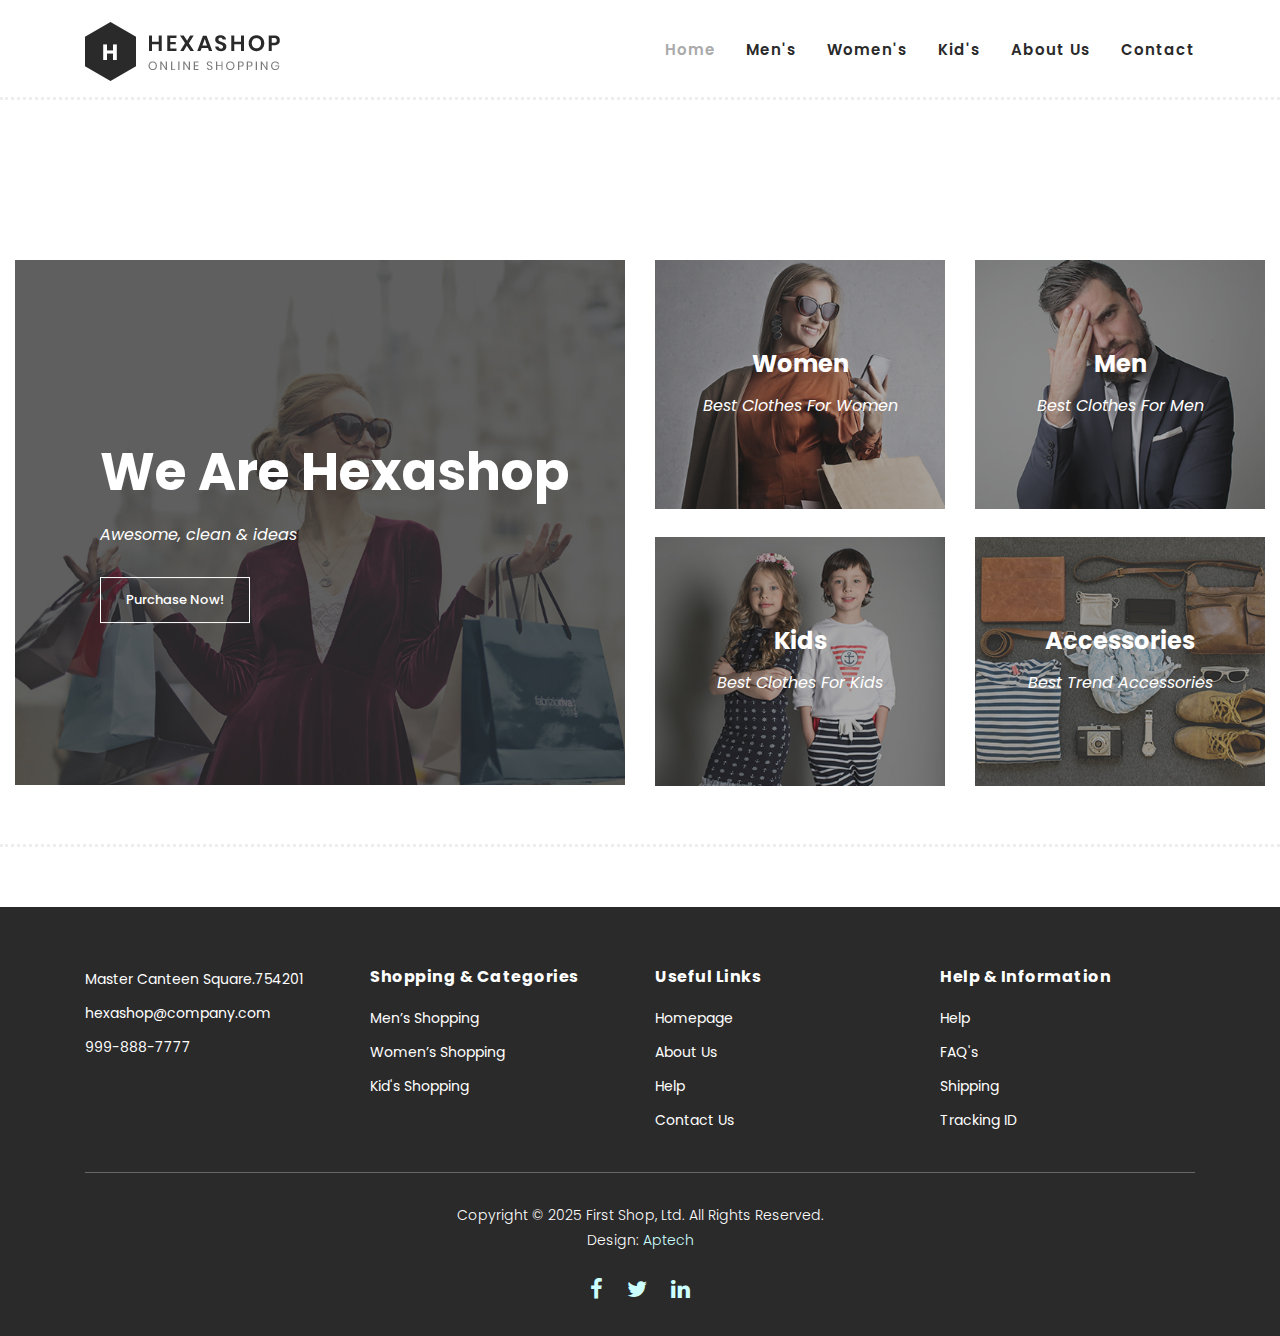
<file: index.html>
<!DOCTYPE html>
<html lang="en">
<head>
    <meta charset="UTF-8">
    <meta name="viewport" content="width=device-width, initial-scale=1.0">
    <title>New Project</title>
    <link rel="stylesheet" type="text/css" href="assets-1/css/bootstrap.min.css">

    <link rel="stylesheet" type="text/css" href="assets-1/css/font-awesome.css">

    <link rel="stylesheet" href="assets-1/css/style.css">

    <link rel="stylesheet" href="assets-1/css/owl-carousel.css">

    <link rel="stylesheet" href="assets-1/css/lightbox.css">
</head>
<body>
    <header class="header-area header-sticky">
        <div class="container">
            <div class="row">
                <div class="col-12">
                    <nav class="main-nav">
                        <a href="index.html" class="logo">
                            <img src="assets-1/images/logo.png">
                        </a>
                        <ul class="nav">
                            <li class="scroll-to-section"><a href="#" class="active">Home</a></li>
                            <li class="scroll-to-section"><a href="#">Men's</a></li>
                            <li class="scroll-to-section"><a href="#">Women's</a></li>
                            <li class="scroll-to-section"><a href="#">Kid's</a></li>
                                    <li><a href="#">About Us</a></li>
                            </li>
                            
                            <li class="scroll-to-section"><a href="#explore">Contact</a></li>
                        </ul>        
                        <a class='menu-trigger'>
                            <span>Menu</span>
                        </a>
                    </nav>
                </div>
            </div>
        </div>
        <div class="main-banner" id="top">
        <div class="container-fluid">
            <div class="row">
                <div class="col-lg-6">
                    <div class="left-content">
                        <div class="thumb">
                            <div class="inner-content">
                                <h4>We Are Hexashop</h4>
                                <span>Awesome, clean &amp; ideas</span>
                                <div class="main-border-button">
                                    <a href="#">Purchase Now!</a>
                                </div>
                            </div>
                            <img src="assets-1/images/left-banner-image.jpg" alt="">
                        </div>
                    </div>
                </div>
                <div class="col-lg-6">
                    <div class="right-content">
                        <div class="row">
                            <div class="col-lg-6">
                                <div class="right-first-image">
                                    <div class="thumb">
                                        <div class="inner-content">
                                            <h4>Women</h4>
                                            <span>Best Clothes For Women</span>
                                        </div>
                                        <div class="hover-content">
                                            <div class="inner">
                                                <h4>Women</h4>
                                                <p>Best Clothes.</p>
                                                <div class="main-border-button">
                                                    <a href="#">Discover More</a>
                                                </div>
                                            </div>
                                        </div>
                                        <img src="assets-1/images/baner-right-image-01.jpg">
                                    </div>
                                </div>
                            </div>
                            <div class="col-lg-6">
                                <div class="right-first-image">
                                    <div class="thumb">
                                        <div class="inner-content">
                                            <h4>Men</h4>
                                            <span>Best Clothes For Men</span>
                                        </div>
                                        <div class="hover-content">
                                            <div class="inner">
                                                <h4>Men</h4>
                                                <p>Best Clothes.</p>
                                                <div class="main-border-button">
                                                    <a href="#">Discover More</a>
                                                </div>
                                            </div>
                                        </div>
                                        <img src="assets-1/images/baner-right-image-02.jpg">
                                    </div>
                                </div>
                            </div>
                            <div class="col-lg-6">
                                <div class="right-first-image">
                                    <div class="thumb">
                                        <div class="inner-content">
                                            <h4>Kids</h4>
                                            <span>Best Clothes For Kids</span>
                                        </div>
                                        <div class="hover-content">
                                            <div class="inner">
                                                <h4>Kids</h4>
                                                <p>Best Clothes.</p>
                                                <div class="main-border-button">
                                                    <a href="#">Discover More</a>
                                                </div>
                                            </div>
                                        </div>
                                        <img src="assets-1/images/baner-right-image-03.jpg">
                                    </div>
                                </div>
                            </div>
                            <div class="col-lg-6">
                                <div class="right-first-image">
                                    <div class="thumb">
                                        <div class="inner-content">
                                            <h4>Accessories</h4>
                                            <span>Best Trend Accessories</span>
                                        </div>
                                        <div class="hover-content">
                                            <div class="inner">
                                                <h4>Accessories</h4>
                                                <p>Best Clothes.</p>
                                                <div class="main-border-button">
                                                    <a href="#">Discover More</a>
                                                </div>
                                            </div>
                                        </div>
                                        <img src="assets-1/images/baner-right-image-04.jpg">
                                    </div>
                                </div>
                            </div>
                        </div>
                    </div>
                </div>
            </div>
        </div>
    </div>
    <footer>
        <div class="container">
            <div class="row">
                <div class="col-lg-3">
                    <div class="first-item">
                        <ul>
                            <li><a href="#">Master Canteen Square.754201</a></li>
                            <li><a href="#">hexashop@company.com</a></li>
                            <li><a href="#">999-888-7777</a></li>
                        </ul>
                    </div>
                </div>
                <div class="col-lg-3">
                    <h4>Shopping &amp; Categories</h4>
                    <ul>
                        <li><a href="#">Men’s Shopping</a></li>
                        <li><a href="#">Women’s Shopping</a></li>
                        <li><a href="#">Kid's Shopping</a></li>
                    </ul>
                </div>
                <div class="col-lg-3">
                    <h4>Useful Links</h4>
                    <ul>
                        <li><a href="#">Homepage</a></li>
                        <li><a href="#">About Us</a></li>
                        <li><a href="#">Help</a></li>
                        <li><a href="#">Contact Us</a></li>
                    </ul>
                </div>
                <div class="col-lg-3">
                    <h4>Help &amp; Information</h4>
                    <ul>
                        <li><a href="#">Help</a></li>
                        <li><a href="#">FAQ's</a></li>
                        <li><a href="#">Shipping</a></li>
                        <li><a href="#">Tracking ID</a></li>
                    </ul>
                </div>
                <div class="col-lg-12">
                    <div class="under-footer">
                        <p>Copyright © 2025 First Shop, Ltd. All Rights Reserved. 
                        
                        <br>Design: <a href="https://templatemo.com" target="_parent" title="">Aptech</a></p>
                        <ul>
                            <li><a href="#"><i class="fa fa-facebook"></i></a></li>
                            <li><a href="#"><i class="fa fa-twitter"></i></a></li>
                            <li><a href="#"><i class="fa fa-linkedin"></i></a></li>
                        </ul>
                    </div>
                </div>
            </div>
        </div>
    </footer>
    
</body>
</html>
</file>
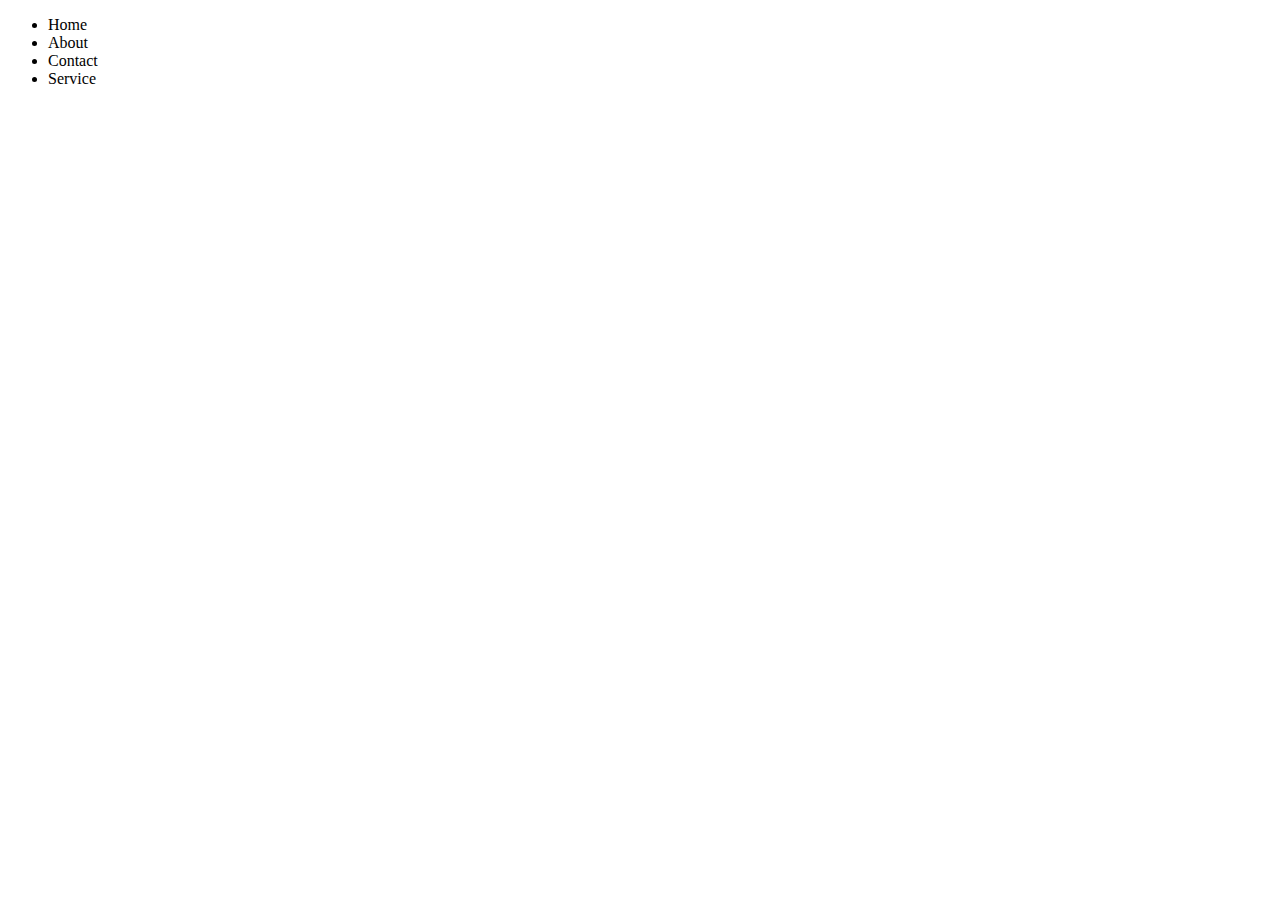
<file: Contact.html>
<!DOCTYPE html>
<html lang="en">
<head>
    <meta charset="UTF-8">
    <meta name="viewport" content="width=device-width, initial-scale=1.0">
    <title>Contact page</title>
</head>
<body>
    <nav>
        <ul>
            <li>Home</li>
            <li>About</li>
            <li>Contact</li>
            <li>Service</li>
        </ul>
    </nav>
    
</body>
</html>
</file>
<file: assets-1/css/style.css>
@import url("https://fonts.googleapis.com/css?family=Poppins:100,200,300,400,500,600,700,800,900");
html, body, div, span, applet, object, iframe, h1, h2, h3, h4, h5, h6, p, blockquote, div
pre, a, abbr, acronym, address, big, cite, code, del, dfn, em, font, img, ins, kbd, q,
s, samp, small, strike, strong, sub, sup, tt, var, b, u, i, center, dl, dt, dd, ol, ul, li,
figure, header, nav, section, article, aside, footer, figcaption {
  margin: 0;
  padding: 0;
  border: 0;
  outline: 0;
}

.clearfix:after {
  content: ".";
  display: block;
  clear: both;
  visibility: hidden;
  line-height: 0;
  height: 0;
}

.clearfix {
  display: inline-block;
}

html[xmlns] .clearfix {
  display: block;
}

* html .clearfix {
  height: 1%;
}

ul, li {
  padding: 0;
  margin: 0;
  list-style: none;
}

header, nav, section, article, aside, footer, hgroup {
  display: block;
}

* {
  box-sizing: border-box;
}

html, body {
  font-family: 'Poppins', sans-serif;
  font-weight: 400;
  background-color: #fff;
  font-size: 16px;
  -ms-text-size-adjust: 100%;
  -webkit-font-smoothing: antialiased;
  -moz-osx-font-smoothing: grayscale;
}

a {
  text-decoration: none !important;
}

h1, h2, h3, h4, h5, h6 {
  margin-top: 0px;
  margin-bottom: 0px;
}

ul {
  margin-bottom: 0px;
}

p {
  font-size: 14px;
  line-height: 25px;
  color: #2a2a2a;
}

/* 
---------------------------------------------
global styles
--------------------------------------------- 
*/
html,
body {
  background: #fff;
  font-family: 'Poppins', sans-serif;
}

::selection {
  background: #2a2a2a;
  color: #fff;
}

::-moz-selection {
  background: #2a2a2a;
  color: #fff;
}

@media (max-width: 991px) {
  html, body {
    overflow-x: hidden;
  }
  .mobile-top-fix {
    margin-top: 30px;
    margin-bottom: 0px;
  }
  .mobile-bottom-fix {
    margin-bottom: 30px;
  }
  .mobile-bottom-fix-big {
    margin-bottom: 60px;
  }
}

.main-border-button a {
  font-size: 13px;
  color: #fff;
  border: 1px solid #fff;
  padding: 12px 25px;
  display: inline-block;
  font-weight: 500;
  transition: all .3s;
}

.main-border-button a:hover {
  background-color: #fff;
  color: #2a2a2a;
}

.main-white-button a {
  font-size: 13px;
  color: #2a2a2a;
  background-color: #fff;
  padding: 12px 25px;
  display: inline-block;
  border-radius: 3px;
  font-weight: 600;
  transition: all .3s;
}

.main-white-button a:hover {
  opacity: 0.9;
}

.main-text-button a {
  font-size: 13px;
  color: #fff;
  font-weight: 600;
  transition: all .3s;
}

.main-text-button a:hover {
  opacity: 0.9;
}

.section-heading h2 {
  font-size: 34px;
  font-weight: 700;
  color: #2a2a2a;
}

.section-heading span {
  font-size: 14px;
  color: #a1a1a1;
  font-style: italic;
  font-weight: 400;
}



/* 
---------------------------------------------
header
--------------------------------------------- 
*/

.background-header {
  border-bottom: none !important;
  background-color: #fff;
  height: 80px!important;
  position: fixed!important;
  top: 0px;
  left: 0px;
  right: 0px;
  box-shadow: 0px 0px 10px rgba(0,0,0,0.15)!important;
}

.background-header .logo,
.background-header .main-nav .nav li a {
  color: #1e1e1e!important;
}

.background-header .main-nav .nav li:hover a {
  color: #2a2a2a!important;
}

.background-header .nav li a.active {
  color: #2a2a2a!important;
}

.header-area {
  border-bottom: 3px dotted #eee;
  box-shadow: none;
  background-color: #fff;
  position: absolute;
  top: 0px;
  left: 0px;
  right: 0px;
  z-index: 100;
  height: 100px;
  -webkit-transition: all .5s ease 0s;
  -moz-transition: all .5s ease 0s;
  -o-transition: all .5s ease 0s;
  transition: all .5s ease 0s;
}

.header-area .main-nav {
  min-height: 80px;
  background: transparent;
}

.header-area .main-nav .logo {
  line-height: 100px;
  color: #fff;
  font-size: 28px;
  font-weight: 700;
  text-transform: uppercase;
  letter-spacing: 2px;
  float: left;
  -webkit-transition: all 0.3s ease 0s;
  -moz-transition: all 0.3s ease 0s;
  -o-transition: all 0.3s ease 0s;
  transition: all 0.3s ease 0s;
}

.background-header .main-nav .logo {
  line-height: 75px;
}

.background-header .nav {
  margin-top: 20px !important;
}

.header-area .main-nav .nav {
  float: right;
  margin-top: 30px;
  margin-right: 0px;
  background-color: transparent;
  -webkit-transition: all 0.3s ease 0s;
  -moz-transition: all 0.3s ease 0s;
  -o-transition: all 0.3s ease 0s;
  transition: all 0.3s ease 0s;
  position: relative;
  z-index: 999;
}

.header-area .main-nav .nav li {
  padding-left: 15px;
  padding-right: 15px;
}

.header-area .main-nav .nav li:last-child {
  padding-right: 0px;
}

.header-area .main-nav .nav li a {
  display: block;
  font-weight: 600;
  font-size: 15px;
  color: #2a2a2a;
  text-transform: capitalize;
  -webkit-transition: all 0.3s ease 0s;
  -moz-transition: all 0.3s ease 0s;
  -o-transition: all 0.3s ease 0s;
  transition: all 0.3s ease 0s;
  height: 40px;
  line-height: 40px;
  border: transparent;
  letter-spacing: 1px;
}

.header-area .main-nav .nav li a {
  color: #2a2a2a;
}

.header-area .main-nav .nav li:hover a,
.header-area .main-nav .nav li a.active {
  color: #aaa!important;
}

.background-header .main-nav .nav li:hover a,
.background-header .main-nav .nav li a.active {
  color: #aaa!important;
  opacity: 1;
}

.header-area .main-nav .nav li.submenu {
  position: relative;
  padding-right: 30px;
}

.header-area .main-nav .nav li.submenu:after {
  font-family: FontAwesome;
  content: "\f107";
  font-size: 12px;
  color: #2a2a2a;
  position: absolute;
  right: 18px;
  top: 12px;
}

.background-header .main-nav .nav li.submenu:after {
  color: #2a2a2a;
}

.header-area .main-nav .nav li.submenu ul {
  position: absolute;
  width: 200px;
  box-shadow: 0 2px 28px 0 rgba(0, 0, 0, 0.06);
  overflow: hidden;
  top: 50px;
  opacity: 0;
  transform: translateY(+2em);
  visibility: hidden;
  z-index: -1;
  transition: all 0.3s ease-in-out 0s, visibility 0s linear 0.3s, z-index 0s linear 0.01s;
}

.header-area .main-nav .nav li.submenu ul li {
  margin-left: 0px;
  padding-left: 0px;
  padding-right: 0px;
}

.header-area .main-nav .nav li.submenu ul li a {
  opacity: 1;
  display: block;
  background: #f7f7f7;
  color: #2a2a2a!important;
  padding-left: 20px;
  height: 40px;
  line-height: 40px;
  -webkit-transition: all 0.3s ease 0s;
  -moz-transition: all 0.3s ease 0s;
  -o-transition: all 0.3s ease 0s;
  transition: all 0.3s ease 0s;
  position: relative;
  font-size: 13px;
  font-weight: 400;
  border-bottom: 1px solid #eee;
}

.header-area .main-nav .nav li.submenu ul li a:hover {
  background: #fff;
  color: #aaa!important;
  padding-left: 25px;
}

.header-area .main-nav .nav li.submenu ul li a:hover:before {
  width: 3px;
}

.header-area .main-nav .nav li.submenu:hover ul {
  visibility: visible;
  opacity: 1;
  z-index: 1;
  transform: translateY(0%);
  transition-delay: 0s, 0s, 0.3s;
}

.header-area .main-nav .menu-trigger {
  cursor: pointer;
  display: block;
  position: absolute;
  top: 33px;
  width: 32px;
  height: 40px;
  text-indent: -9999em;
  z-index: 99;
  right: 40px;
  display: none;
}

.background-header .main-nav .menu-trigger {
  top: 23px;
}

.header-area .main-nav .menu-trigger span,
.header-area .main-nav .menu-trigger span:before,
.header-area .main-nav .menu-trigger span:after {
  -moz-transition: all 0.4s;
  -o-transition: all 0.4s;
  -webkit-transition: all 0.4s;
  transition: all 0.4s;
  background-color: #1e1e1e;
  display: block;
  position: absolute;
  width: 30px;
  height: 2px;
  left: 0;
}

.background-header .main-nav .menu-trigger span,
.background-header .main-nav .menu-trigger span:before,
.background-header .main-nav .menu-trigger span:after {
  background-color: #1e1e1e;
}

.header-area .main-nav .menu-trigger span:before,
.header-area .main-nav .menu-trigger span:after {
  -moz-transition: all 0.4s;
  -o-transition: all 0.4s;
  -webkit-transition: all 0.4s;
  transition: all 0.4s;
  background-color: #1e1e1e;
  display: block;
  position: absolute;
  width: 30px;
  height: 2px;
  left: 0;
  width: 75%;
}

.background-header .main-nav .menu-trigger span:before,
.background-header .main-nav .menu-trigger span:after {
  background-color: #1e1e1e;
}

.header-area .main-nav .menu-trigger span:before,
.header-area .main-nav .menu-trigger span:after {
  content: "";
}

.header-area .main-nav .menu-trigger span {
  top: 16px;
}

.header-area .main-nav .menu-trigger span:before {
  -moz-transform-origin: 33% 100%;
  -ms-transform-origin: 33% 100%;
  -webkit-transform-origin: 33% 100%;
  transform-origin: 33% 100%;
  top: -10px;
  z-index: 10;
}

.header-area .main-nav .menu-trigger span:after {
  -moz-transform-origin: 33% 0;
  -ms-transform-origin: 33% 0;
  -webkit-transform-origin: 33% 0;
  transform-origin: 33% 0;
  top: 10px;
}

.header-area .main-nav .menu-trigger.active span,
.header-area .main-nav .menu-trigger.active span:before,
.header-area .main-nav .menu-trigger.active span:after {
  background-color: transparent;
  width: 100%;
}

.header-area .main-nav .menu-trigger.active span:before {
  -moz-transform: translateY(6px) translateX(1px) rotate(45deg);
  -ms-transform: translateY(6px) translateX(1px) rotate(45deg);
  -webkit-transform: translateY(6px) translateX(1px) rotate(45deg);
  transform: translateY(6px) translateX(1px) rotate(45deg);
  background-color: #1e1e1e;
}

.background-header .main-nav .menu-trigger.active span:before {
  background-color: #1e1e1e;
}

.header-area .main-nav .menu-trigger.active span:after {
  -moz-transform: translateY(-6px) translateX(1px) rotate(-45deg);
  -ms-transform: translateY(-6px) translateX(1px) rotate(-45deg);
  -webkit-transform: translateY(-6px) translateX(1px) rotate(-45deg);
  transform: translateY(-6px) translateX(1px) rotate(-45deg);
  background-color: #1e1e1e;
}

.background-header .main-nav .menu-trigger.active span:after {
  background-color: #1e1e1e;
}

.header-area.header-sticky {
  min-height: 80px;
}

.header-area .nav {
  margin-top: 30px;
}

.header-area.header-sticky .nav li a.active {
  color: #aaa;
}

@media (max-width: 1200px) {
  .header-area .main-nav .nav li {
    padding-left: 12px;
    padding-right: 12px;
  }
  .header-area .main-nav:before {
    display: none;
  }
}

@media (max-width: 767px) {
  .header-area .main-nav .logo {
    color: #1e1e1e;
  }
  .header-area.header-sticky .nav li a:hover,
  .header-area.header-sticky .nav li a.active {
    color: #aaa!important;
    opacity: 1;
  }
  .header-area.header-sticky .nav li.search-icon a {
    width: 100%;
  }
  .header-area {
    background-color: #f7f7f7;
    padding: 0px 15px;
    height: 100px;
    box-shadow: none;
    text-align: center;
  }
  .header-area .container {
    padding: 0px;
  }
  .header-area .logo {
    margin-left: 30px;
  }
  .header-area .menu-trigger {
    display: block !important;
  }
  .header-area .main-nav {
    overflow: hidden;
  }
  .header-area .main-nav .nav {
    float: none;
    width: 100%;
    display: none;
    -webkit-transition: all 0s ease 0s;
    -moz-transition: all 0s ease 0s;
    -o-transition: all 0s ease 0s;
    transition: all 0s ease 0s;
    margin-left: 0px;
  }
  .header-area .main-nav .nav li:first-child {
    border-top: 1px solid #eee;
  }
  .header-area.header-sticky .nav {
    margin-top: 100px !important;
  }
  .header-area .main-nav .nav li {
    width: 100%;
    background: #fff;
    border-bottom: 1px solid #eee;
    padding-left: 0px !important;
    padding-right: 0px !important;
  }
  .header-area .main-nav .nav li a {
    height: 50px !important;
    line-height: 50px !important;
    padding: 0px !important;
    border: none !important;
    background: #f7f7f7 !important;
    color: #191a20 !important;
  }
  .header-area .main-nav .nav li a:hover {
    background: #eee !important;
    color: #aaa!important;
  }
  .header-area .main-nav .nav li.submenu ul {
    position: relative;
    visibility: inherit;
    opacity: 1;
    z-index: 1;
    transform: translateY(0%);
    transition-delay: 0s, 0s, 0.3s;
    top: 0px;
    width: 100%;
    box-shadow: none;
    height: 0px;
  }
  .header-area .main-nav .nav li.submenu ul li a {
    font-size: 12px;
    font-weight: 400;
  }
  .header-area .main-nav .nav li.submenu ul li a:hover:before {
    width: 0px;
  }
  .header-area .main-nav .nav li.submenu ul.active {
    height: auto !important;
  }
  .header-area .main-nav .nav li.submenu:after {
    color: #3B566E;
    right: 25px;
    font-size: 14px;
    top: 15px;
  }
  .header-area .main-nav .nav li.submenu:hover ul, .header-area .main-nav .nav li.submenu:focus ul {
    height: 0px;
  }
}

@media (min-width: 767px) {
  .header-area .main-nav .nav {
    display: flex !important;
  }
}


/* 
---------------------------------------------
banner
--------------------------------------------- 
*/

.main-banner {
  border-bottom: 3px dotted #eee;
  padding-top: 160px;
  padding-bottom: 30px;
}

.main-banner .left-content .thumb img {
  width: 100%;
  overflow: hidden;
}

.main-banner .left-content .inner-content {
  position: absolute;
  left: 100px;
  top: 50%;
  transform: translateY(-50%);
}

.main-banner .left-content .inner-content h4 {
  color: #fff;
  margin-top: -10px;
  font-size: 52px;
  font-weight: 700;
  margin-bottom: 20px;
}

.main-banner .left-content .inner-content span {
  font-size: 16px;
  color: #fff;
  font-weight: 400;
  font-style: italic;
  display: block;
  margin-bottom: 30px;
}

.main-banner .right-content .right-first-image {
  margin-bottom: 28.5px;
}

.main-banner .right-content .right-first-image .thumb {
  position: relative;
  text-align: center;
}

.main-banner .right-content .right-first-image .thumb img {
  width: 100%;
  overflow: hidden;
}

.main-banner .right-content .right-first-image .thumb .inner-content {
  position: absolute;
  top: 50%;
  transform: translateY(-50%);
  width: 100%;
  text-align: center;
}

.main-banner .right-content .right-first-image .thumb .inner-content h4 {
  color: #fff;
  font-size: 24px;
  font-weight: 700;
  margin-bottom: 15px;
}

.main-banner .right-content .right-first-image .thumb .inner-content span {
  font-size: 16px;
  color: #fff;
  font-style: italic;
}

.main-banner .right-content .right-first-image .thumb .hover-content {
  position: absolute;
  top: 15px;
  right: 15px;
  left: 15px;
  bottom: 15px;
  text-align: center;
  background-color: rgba(42,42,42,.97);
  opacity: 0;
  visibility: hidden;
  transition: all 0.5s;
}

.main-banner .right-content .right-first-image .thumb:hover .hover-content {
  opacity: 1;
  visibility: visible;
}

.main-banner .right-content .right-first-image .thumb .hover-content .inner {
  position: absolute;
  top: 50%;
  left: 50%;
  transform: translate(-50%, -50%);
  width: 100%;
}

.main-banner .right-content .right-first-image .thumb .hover-content h4 {
  color: #fff;
  font-size: 24px;
  font-weight: 700;
  margin-bottom: 15px;
}

.main-banner .right-content .right-first-image .thumb .hover-content p {
  color: #fff;
  padding: 0px 20px;
  margin-bottom: 20px;
}



/*
---------------------------------------------
Men
---------------------------------------------
*/

#men {
  padding-top: 90px;
  padding-bottom: 90px;
  border-bottom: 3px dotted #eee;
}

#men .section-heading {
  margin-bottom: 60px;
}

#men .item .down-content {
  padding-top: 30px;
  position: relative;
  z-index: 3;
  background-color: #fff;
}

#men .item .down-content h4 {
  font-size: 22px;
  color: #2a2a2a;
  font-weight: 700;
  margin-bottom: 8px;
}

#men .item .down-content span {
  font-size: 18px;
  color: #a1a1a1;
  font-weight: 500;
  display: block;
}

#men .item .down-content ul.stars {
  position: absolute;
  right: 0;
  top: 30px;
}

#men .item .down-content ul.stars li {
  display: inline;
  font-size: 13px;
}

#men .item .thumb .hover-content {
  position: absolute;
  z-index: 2;
  text-align: center;
  bottom: -60px;
  width: 100%;
  opacity: 0;
  visibility: hidden;
  transition: all .5s;
}

#men .item .thumb:hover .hover-content {
  bottom: 30px;
  opacity: 1;
  visibility: visible;
}

#men .item .thumb {
  position: relative;
}

#men .item .thumb .hover-content ul li {
  display: inline;
  margin: 0px 10px;
}

#men .item .thumb .hover-content ul li a {
  width: 50px;
  height: 50px;
  text-align: center;
  line-height: 50px;
  display: inline-block;
  color: #2a2a2a;
  background-color: #fff;
}


#men .owl-nav {
  text-align: center;
  position: absolute;
  width: 100%;
  top: 40%;
  transform: translateY(-25px);
}

#men .owl-dots {
  display: none;
}
    
#men .owl-nav .owl-prev{
  position: absolute;
  left: -80px;
  outline: none;
}

#men .owl-nav .owl-prev span,
#men .owl-nav .owl-next span {
  opacity: 0;
}

#men .owl-nav .owl-prev:before {
  display: inline-block;
  font-family: 'FontAwesome';
  color: #2a2a2a;
  font-size: 25px;
  font-weight: 700;
  content: '\f104';
  width: 50px;
  height: 50px;
  background-color: transparent;
  line-height: 48px;
  border :1px solid #2a2a2a;
}

#men .owl-nav .owl-prev {
  opacity: 0.75;
  transition: all .5s;
}

#men .owl-nav .owl-prev:hover {
  opacity: 1;
}

#men .owl-nav .owl-next {
  opacity: 0.75;
  transition: all .5s;
}

#men .owl-nav .owl-next:hover {
  opacity: 1;
}

#men .owl-nav .owl-next{
  outline: none;
  position: absolute;
  right: -85px;
}

#men .owl-nav .owl-next:before {
  display: inline-block;
  font-family: 'FontAwesome';
  color: #2a2a2a;
  font-size: 25px;
  font-weight: 700;
  content: '\f105';
  width: 50px;
  height: 50px;
  background-color: transparent;
  line-height: 48px;
  border :1px solid #2a2a2a;
}


/*
---------------------------------------------
Women
---------------------------------------------
*/

#women {
  padding-top: 90px;
  padding-bottom: 90px;
  border-bottom: 3px dotted #eee;
}

#women .section-heading {
  margin-bottom: 60px;
}

#women .item .down-content {
  padding-top: 30px;
  position: relative;
  z-index: 3;
  background-color: #fff;
}

#women .item .down-content h4 {
  font-size: 22px;
  color: #2a2a2a;
  font-weight: 700;
  margin-bottom: 8px;
}

#women .item .down-content span {
  font-size: 18px;
  color: #a1a1a1;
  font-weight: 500;
  display: block;
}

#women .item .down-content ul.stars {
  position: absolute;
  right: 0;
  top: 30px;
}

#women .item .down-content ul.stars li {
  display: inline;
  font-size: 13px;
}

#women .item .thumb .hover-content {
  position: absolute;
  z-index: 2;
  text-align: center;
  bottom: -60px;
  width: 100%;
  opacity: 0;
  visibility: hidden;
  transition: all .5s;
}

#women .item .thumb:hover .hover-content {
  bottom: 30px;
  opacity: 1;
  visibility: visible;
}

#women .item .thumb {
  position: relative;
}

#women .item .thumb .hover-content ul li {
  display: inline;
  margin: 0px 10px;
}

#women .item .thumb .hover-content ul li a {
  width: 50px;
  height: 50px;
  text-align: center;
  line-height: 50px;
  display: inline-block;
  color: #2a2a2a;
  background-color: #fff;
}


#women .owl-nav {
  text-align: center;
  position: absolute;
  width: 100%;
  top: 40%;
  transform: translateY(-25px);
}

#women .owl-dots {
  display: none;
}
    
#women .owl-nav .owl-prev{
  position: absolute;
  left: -80px;
  outline: none;
}

#women .owl-nav .owl-prev span,
#women .owl-nav .owl-next span {
  opacity: 0;
}

#women .owl-nav .owl-prev:before {
  display: inline-block;
  font-family: 'FontAwesome';
  color: #2a2a2a;
  font-size: 25px;
  font-weight: 700;
  content: '\f104';
  width: 50px;
  height: 50px;
  background-color: transparent;
  line-height: 48px;
  border :1px solid #2a2a2a;
}

#women .owl-nav .owl-prev {
  opacity: 0.75;
  transition: all .5s;
}

#women .owl-nav .owl-prev:hover {
  opacity: 1;
}

#women .owl-nav .owl-next {
  opacity: 0.75;
  transition: all .5s;
}

#women .owl-nav .owl-next:hover {
  opacity: 1;
}

#women .owl-nav .owl-next{
  outline: none;
  position: absolute;
  right: -85px;
}

#women .owl-nav .owl-next:before {
  display: inline-block;
  font-family: 'FontAwesome';
  color: #2a2a2a;
  font-size: 25px;
  font-weight: 700;
  content: '\f105';
  width: 50px;
  height: 50px;
  background-color: transparent;
  line-height: 48px;
  border :1px solid #2a2a2a;
}

/*
---------------------------------------------
Kids
---------------------------------------------
*/

#kids {
  padding-top: 90px;
  padding-bottom: 90px;
  border-bottom: 3px dotted #eee;
}

#kids .section-heading {
  margin-bottom: 60px;
}

#kids .item .down-content {
  padding-top: 30px;
  position: relative;
  z-index: 3;
  background-color: #fff;
}

#kids .item .down-content h4 {
  font-size: 22px;
  color: #2a2a2a;
  font-weight: 700;
  margin-bottom: 8px;
}

#kids .item .down-content span {
  font-size: 18px;
  color: #a1a1a1;
  font-weight: 500;
  display: block;
}

#kids .item .down-content ul.stars {
  position: absolute;
  right: 0;
  top: 30px;
}

#kids .item .down-content ul.stars li {
  display: inline;
  font-size: 13px;
}

#kids .item .thumb .hover-content {
  position: absolute;
  z-index: 2;
  text-align: center;
  bottom: -60px;
  width: 100%;
  opacity: 0;
  visibility: hidden;
  transition: all .5s;
}

#kids .item .thumb:hover .hover-content {
  bottom: 30px;
  opacity: 1;
  visibility: visible;
}

#kids .item .thumb {
  position: relative;
}

#kids .item .thumb .hover-content ul li {
  display: inline;
  margin: 0px 10px;
}

#kids .item .thumb .hover-content ul li a {
  width: 50px;
  height: 50px;
  text-align: center;
  line-height: 50px;
  display: inline-block;
  color: #2a2a2a;
  background-color: #fff;
}


#kids .owl-nav {
  text-align: center;
  position: absolute;
  width: 100%;
  top: 40%;
  transform: translateY(-25px);
}

#kids .owl-dots {
  display: none;
}
    
#kids .owl-nav .owl-prev{
  position: absolute;
  left: -80px;
  outline: none;
}

#kids .owl-nav .owl-prev span,
#kids .owl-nav .owl-next span {
  opacity: 0;
}

#kids .owl-nav .owl-prev:before {
  display: inline-block;
  font-family: 'FontAwesome';
  color: #2a2a2a;
  font-size: 25px;
  font-weight: 700;
  content: '\f104';
  width: 50px;
  height: 50px;
  background-color: transparent;
  line-height: 48px;
  border :1px solid #2a2a2a;
}

#kids .owl-nav .owl-prev {
  opacity: 0.75;
  transition: all .5s;
}

#kids .owl-nav .owl-prev:hover {
  opacity: 1;
}

#kids .owl-nav .owl-next {
  opacity: 0.75;
  transition: all .5s;
}

#kids .owl-nav .owl-next:hover {
  opacity: 1;
}

#kids .owl-nav .owl-next{
  outline: none;
  position: absolute;
  right: -85px;
}

#kids .owl-nav .owl-next:before {
  display: inline-block;
  font-family: 'FontAwesome';
  color: #2a2a2a;
  font-size: 25px;
  font-weight: 700;
  content: '\f105';
  width: 50px;
  height: 50px;
  background-color: transparent;
  line-height: 48px;
  border :1px solid #2a2a2a;
}


/*
---------------------------------------------
Explore
---------------------------------------------
*/

#explore {
  padding-top: 90px;
  padding-bottom: 90px;
  border-bottom: 3px dotted #eee;
}

#explore .left-content {
  margin-right: 30px;
}

#explore .left-content h2 {
  font-size: 34px;
  font-weight: 700;
  color: #2a2a2a;
}

#explore .left-content span {
  font-size: 14px;
  color: #aaaaaa;
  font-weight: 500;
  display: block;
  margin-top: 25px;
}

#explore .left-content .quote {
  margin-top: 25px;
}

#explore .left-content .quote i {
  float: left;
  font-size: 32px;
  margin-right: 15px;
  margin-top: 10px;
}

#explore .left-content .quote p {
  font-style: italic;
  color: #2a2a2a;
  font-weight: 500;
}

#explore .left-content p {
  font-size: 14px;
  color: #aaaaaa;
  font-weight: 500;
  display: block;
  margin-top: 25px;
}

#explore .left-content .main-border-button a {
  color: #2a2a2a;
  border-color: #2a2a2a;
  margin-top: 35px;
}

#explore .left-content .main-border-button a:hover {
  background-color: #2a2a2a;
  color: #fff;
}

#explore img {
  width: 100%;
  overflow: hidden;
}

#explore .leather {
  margin-bottom: 30px;
}

#explore .first-image {
  margin-bottom: 30px;
}

#explore .leather,
#explore .types {
  min-height: 255px;
  background-color: #f8f8f8;
  text-align: center;
  width: 100%;
}

#explore .leather h4,
#explore .types h4 {
  font-size: 24px;
  font-weight: 700;
  color: #2a2a2a;
  padding-top: 90px;
  margin-bottom: 5px;
}

#explore .leather span,
#explore .types span {
  font-size: 14px;
  font-style: italic;
  color: #aaa;
  font-weight: 500;
}

/* 
---------------------------------------------
Social
--------------------------------------------- 
*/

#social {
  margin-top: 90px;
  padding-bottom: 90px;
  border-bottom: 3px dotted #eee;
}

#social .col-2 {
  padding-left: 0;
  padding-right: 0;
}

#social .images {
  margin-top: 60px;
  padding-left: 15px;
  padding-right: 15px;
}

#social .thumb {
  position: relative;
}

#social .thumb .icon {
  position: absolute;
  bottom: 0;
  left: 0;
  right: 0;
  top: 0;
  width: 100%;
  background-color: rgba(0,0,0,0.85);
  opacity: 0;
  visibility: hidden;
  transition: all .3s;
}

#social .thumb:hover .icon {
  opacity: 1;
  visibility: visible;
}

#social .thumb .icon h6 {
  color: #fff;
  position: absolute;
  font-size: 14px;
  bottom: 40px;
  font-weight: 400;
  left: 15px;
}

#social .thumb .icon i {
  color: #fff;
  position: absolute;
  bottom: 15px;
  left: 15px;
}

#social .thumb img {
  width: 100%;
  overflow: hidden;
}


/* 
---------------------------------------------
Subscribe
--------------------------------------------- 
*/

.subscribe {
  margin-top: 90px;
}

.subscribe .section-heading {
  margin-bottom: 30px;
}

.subscribe .section-heading h2 {
  line-height: 55px;
}

.subscribe form input {
  width: 100%;
  height: 44px;
  line-height: 44px;
  padding: 0px 15px;
  font-size: 14px;
  font-style: italic;
  font-weight: 500;
  color: #aaa;
  border-radius: 0px;
  border: 1px solid #7a7a7a;
  box-shadow: none;
}

.subscribe form input::focus {
  border-color: #2a2a2a;
  border-radius: 0px;
}

.subscribe form button {
  width: 44px;
  height: 44px;
  display: inline-block;
  text-align: center;
  line-height: 44px;
  background-color: #2a2a2a;
  box-shadow: none;
  border: 1px solid transparent;
  color: #fff;
  transition: all 0.3s;
}

.subscribe form button:hover {
  background-color: #fff;
  border: 1px solid #2a2a2a;
  color: #2a2a2a;
}

.subscribe ul li {
  margin-bottom: 30px;
  display: block;
}

.subscribe ul li {
  font-size: 16px;
  font-weight: 700;
  color: #2a2a2a;
}

.subscribe ul li span,
.subscribe ul li span a {
  font-size: 14px;
  font-weight: 400;
  color: #aaa;
}

.subscribe ul li span a:hover {
  color: #2a2a2a;
}


/* 
---------------------------------------------
footer
--------------------------------------------- 
*/

footer {
  margin-top: 60px;
  padding: 60px 0px 30px 0px;
  background-color: #2a2a2a;
}

footer .logo {
  margin-bottom: 20px;
}

footer ul li {
  display: block;
  margin-bottom: 10px;
}

footer ul li a {
  font-size: 14px;
  color: #fff;
  transition: all .3s;
}

footer ul li a:hover {
  color: #aaa;
}

footer h4 {
  letter-spacing: 0.5px;
  font-size: 16px;
  color: #fff;
  font-weight: 700;
  margin-bottom: 20px;
}

footer .under-footer {
  margin-top: 30px;
  padding-top: 30px;
  text-align: center;
  border-top: 1px solid rgba(250,250,250,0.3);
}

footer .under-footer ul {
  margin-top: 20px;
}

footer .under-footer ul li {
  display: inline-block;
  margin: 0px 10px;
}

footer .under-footer ul li a {
  font-size: 22px;
}

footer .under-footer p {
  color: #fff;
  font-size: 14px;
  font-weight: 300;
}

footer .under-footer a {
  color: #cff;
}

footer .under-footer a:hover {
  color: #c66;
}


/* 
---------------------------------------------
Products Page
--------------------------------------------- 
*/

.page-heading {
  margin-top: 160px;
  margin-bottom: 30px;
  background-image: url(../images/products-page-heading.jpg);
  background-position: center center;
  background-size: cover;
  background-repeat: no-repeat;
}

.page-heading .inner-content {
  padding: 150px 0px;
  text-align: center;
}

.page-heading .inner-content h2 {
  font-size: 52px;
  color: #fff;
  font-weight: 700;
  margin-bottom: 15px;
}

.page-heading .inner-content span {
  font-size: 16px;
  font-weight: 500;
  color: #fff;
  font-style: italic;
}

#products .section-heading {
  text-align: center;
  margin-bottom: 60px;
  margin-top: 80px;
}

#products .item {
  margin-bottom: 30px;
}

#products .item .thumb img {
  width: 100%;
  overflow: hidden;
}

#products .item .down-content {
  padding-top: 20px;
  position: relative;
  z-index: 3;
  background-color: #fff;
}

#products .item .down-content h4 {
  font-size: 22px;
  color: #2a2a2a;
  font-weight: 700;
  margin-bottom: 8px;
}

#products .item .down-content span {
  font-size: 18px;
  color: #a1a1a1;
  font-weight: 500;
  display: block;
}

#products .item .down-content ul.stars {
  position: absolute;
  right: 0;
  top: 20px;
}

#products .item .down-content ul.stars li {
  display: inline;
  font-size: 13px;
}

#products .item .thumb .hover-content {
  position: absolute;
  z-index: 2;
  text-align: center;
  bottom: -60px;
  width: 100%;
  opacity: 0;
  visibility: hidden;
  transition: all .5s;
}

#products .item .thumb:hover .hover-content {
  bottom: 30px;
  opacity: 1;
  visibility: visible;
}

#products .item .thumb {
  position: relative;
}

#products .item .thumb .hover-content ul li {
  display: inline;
  margin: 0px 10px;
}

#products .item .thumb .hover-content ul li a {
  width: 50px;
  height: 50px;
  text-align: center;
  line-height: 50px;
  display: inline-block;
  color: #2a2a2a;
  background-color: #fff;
}

#products .pagination {
  margin-top: 30px;
  margin-bottom: 40px;
}

#products .pagination ul {
  text-align: center;
  width: 100%;
}

#products .pagination ul li {
  display: inline;
  margin: 0px 5px;
}

#products .pagination ul li a {
  width: 44px;
  height: 44px;
  border: 1px solid #2a2a2a;
  display: inline-block;
  text-align: center;
  line-height: 44px;
  font-size: 14px;
  font-weight: 500;
  color: #2a2a2a;
}

#products .pagination ul li a:hover,
#products .pagination ul li.active a {
  background-color: #2a2a2a;
  color: #fff;
}



/* 
---------------------------------------------
Single Product Page
--------------------------------------------- 
*/

#product {
  margin-top: 80px;
}

#product .left-images img {
  width: 100%;
  overflow: hidden;
  margin-bottom: 30px;
}

#product .right-content {
  position: relative;
  z-index: 3;
  background-color: #fff;
}

#product .right-content h4 {
  font-size: 22px;
  color: #2a2a2a;
  font-weight: 700;
  margin-bottom: 0px;
}

#product .right-content span.price {
  font-size: 18px;
  color: #a1a1a1;
  font-weight: 500;
  display: block;
  margin-top: 5px;
  border-bottom: 1px solid #eee;
  padding-bottom: 20px;
}

#product .right-content ul.stars {
  position: absolute;
  right: 0;
  top: 0;
}

#product .right-content ul.stars li {
  display: inline;
  font-size: 13px;
}

#product .right-content span {
  font-size: 14px;
  color: #aaaaaa;
  font-weight: 500;
  display: block;
  margin-top: 25px;
}

#product .right-content .quote {
  margin-top: 25px;
}

#product .right-content .quote i {
  float: left;
  font-size: 32px;
  margin-right: 15px;
  margin-top: 10px;
}

#product .right-content .quote p {
  font-style: italic;
  color: #2a2a2a;
  font-weight: 500;
}

#product .right-content p {
  font-size: 14px;
  color: #aaaaaa;
  font-weight: 500;
  display: block;
  margin-top: 25px;
}

.quantity-content {
  margin-top: 30px;
  padding-top: 30px;
  border-top: 1px solid #eee;
  border-bottom: 1px solid #eee;
  width: 100%;
  padding-bottom: 30px;
  margin-bottom: 30px;
}

.quantity-content .left-content {
  float: left;
  margin-right: 30px;
}

.quantity-content .right-content {
  text-align: right;
}

.quantity-content .left-content h6 {
  padding-top: 7px;
  font-size: 20px;
  font-weight: 700;
  color: #aaa;
  position: relative;
  z-index: 11;
}

.total h4 {
  float: left;
  font-size: 20px;
  margin-top: 10px;
  color: #aaa!important;
}

.total .main-border-button {
  text-align: right;
}

.total .main-border-button a {
  border-color: #2a2a2a;
  color: #2a2a2a;
}

.total .main-border-button a:hover {
  color: #fff;
  background-color: #2a2a2a;
}

.quantity {
  display: inline-block; }
 
 .quantity .input-text.qty {
  width: 35px;
  height: 39px;
  padding: 0 5px;
  text-align: center;
  background-color: transparent;
  border: 1px solid #efefef;
 }
 
 .quantity.buttons_added {
  text-align: left;
  position: relative;
  white-space: nowrap;
  vertical-align: top; }
 
 .quantity.buttons_added input {
  display: inline-block;
  margin: 0;
  vertical-align: top;
  box-shadow: none;
 }
 
 .quantity.buttons_added .minus,
 .quantity.buttons_added .plus {
  padding: 7px 10px 8px;
  height: 39px;
  background-color: #ffffff;
  border: 1px solid #efefef;
  cursor:pointer;}
 
 .quantity.buttons_added .minus {
  border-right: 0; }
 
 .quantity.buttons_added .plus {
  border-left: 0; }
 
 .quantity.buttons_added .minus:hover,
 .quantity.buttons_added .plus:hover {
  background: #eeeeee; }
 
 .quantity input::-webkit-outer-spin-button,
 .quantity input::-webkit-inner-spin-button {
  -webkit-appearance: none;
  -moz-appearance: none;
  margin: 0; }
  
  .quantity.buttons_added .minus:focus,
 .quantity.buttons_added .plus:focus {
  outline: none; }



/* 
---------------------------------------------
About Us Page
--------------------------------------------- 
*/

.about-page-heading {
  margin-top: 160px;
  margin-bottom: 30px;
  background-image: url(../images/about-us-page-heading.jpg);
  background-position: center center;
  background-size: cover;
  background-repeat: no-repeat;
}

.about-us {
  margin-top: 80px;
}

.about-us .left-image img {
  width: 100%;
  overflow: hidden;
}

.about-us .right-content {
  margin-left: 30px;
}

.about-us .right-content h4 {
  font-size: 34px;
  font-weight: 700;
  color: #2a2a2a;
}

.about-us .right-content span {
  font-size: 14px;
  color: #aaaaaa;
  font-weight: 500;
  display: block;
  margin-top: 25px;
}

.about-us .right-content .quote {
  margin-top: 25px;
}

.about-us .right-content .quote i {
  float: left;
  font-size: 32px;
  margin-right: 15px;
  margin-top: 10px;
}

.about-us .right-content .quote p {
  font-style: italic;
  color: #2a2a2a;
  font-weight: 500;
}

.about-us .right-content p {
  font-size: 14px;
  color: #aaaaaa;
  font-weight: 500;
  display: block;
  margin-top: 25px;
}

.about-us .right-content ul {
  border-top: 3px dotted #eee;
  margin-top: 30px;
  padding-top: 30px;
}

.about-us .right-content ul li {
  display: inline-block;
  margin-right: 5px;
}

.about-us .right-content ul li a {
  width: 44px;
  height: 44px;
  background-color: #2a2a2a;
  color: #fff;
  display: inline-block;
  text-align: center;
  line-height: 44px;
  border-radius: 50%;
  transition: all .5s;
}

.about-us .right-content ul li a:hover {
  background-color: #eee;
  color: #2a2a2a;
}

.our-team {
  margin-top: 100px;
  padding-top: 90px;
  padding-bottom: 90px;
  border-top: 3px dotted #eee;
}

.our-team .section-heading {
  margin-bottom: 60px;
  text-align: center;
}

.our-team .section-heading h2 {
  margin-bottom: 10px;
}

.our-team .team-item .thumb {
  position: relative;
}

.our-team .team-item .thumb img {
  width: 100%;
  overflow: hidden;
}

.our-team .team-item .thumb .hover-effect {
  position: absolute;
  background-color: rgba(0,0,0,0.9);
  width: 100%;
  text-align: center;
  top: 0;
  bottom: 0;
  opacity: 0;
  visibility: hidden;
  transition: all .3s;
}

.our-team .team-item .thumb:hover .hover-effect {
  opacity: 1;
  visibility: visible;
}

.our-team .team-item .thumb .hover-effect .inner-content {
  position: absolute;
  top: 50%;
  text-align: center;
  width: 100%;
  transform: translateY(-22px);
}

.our-team .team-item .thumb .hover-effect .inner-content ul li {
  display: inline-block;
  margin: 0px 5px;
}

.our-team .team-item .thumb .hover-effect .inner-content ul li a {
  width: 44px;
  height: 44px;
  background-color: #fff;
  color: #2a2a2a;
  display: inline-block;
  text-align: center;
  line-height: 44px;
  border-radius: 50%;
  transition: all .3s;
}

.our-team .team-item .thumb .hover-effect .inner-content ul li a:hover {
  background-color: #2a2a2a;
  color: #fff;
}

.our-team .team-item .down-content {
  text-align: center;
  padding-top: 25px;
}

.our-team .team-item .down-content h4 {
  font-size: 24px;
  color: #2a2a2a;
  font-weight: 700;
  margin-bottom: 5px;
}

.our-team .team-item .down-content span {
  font-size: 14px;
  color: #a1a1a1;
  font-weight: 500;
  display: block;
  font-style: italic;
}

.our-services {
  padding-top: 90px;
  padding-bottom: 90px;
  border-top: 3px dotted #eee;
  border-bottom: 3px dotted #eee;
}

.our-services .section-heading {
  margin-bottom: 60px;
  text-align: center;
}

.our-services .section-heading h2 {
  margin-bottom: 10px;
}

.our-services .service-item {
  padding: 30px;
  box-shadow: 0px 0px 15px rgba(0,0,0,0.10);
  text-align: center;
}

.our-services .service-item img {
  width: 100%;
  overflow: hidden;
}

.our-services .service-item h4 {
  font-size: 24px;
  font-weight: 700;
  color: #2a2a2a;
  margin-bottom: 20px;
}

.our-services .service-item p {
  margin-bottom: 25px;
}



/* 
---------------------------------------------
contact Us Page
--------------------------------------------- 
*/

.contact-us {
  margin-top: 90px;
  border-bottom: 3px dotted #eee;
  padding-bottom: 90px;
}

.contact-us .section-heading {
  margin-bottom: 40px;
}

.contact-us #map {
  margin-right: 30px;
}

.contact-us form input {
  width: 100%;
  height: 44px;
  line-height: 44px;
  padding: 0px 15px;
  font-size: 14px;
  font-style: italic;
  font-weight: 500;
  color: #aaa;
  border-radius: 0px;
  border: 1px solid #7a7a7a;
  box-shadow: none;
}

.contact-us form input::focus {
  border-color: #2a2a2a;
  border-radius: 0px;
}

.contact-us form textarea {
  width: 100%;
  height: 140px;
  min-height: 120px;
  max-height: 200px;
  margin-top: 30px;
  margin-bottom: 25px;
  line-height: 44px;
  padding: 0px 15px;
  font-size: 14px;
  font-style: italic;
  font-weight: 500;
  color: #aaa;
  border-radius: 0px;
  border: 1px solid #7a7a7a;
  box-shadow: none;
}

.contact-us form textarea::focus {
  border-color: #2a2a2a;
  border-radius: 0px;
}

.contact-us form button {
  width: 44px;
  height: 44px;
  display: inline-block;
  text-align: center;
  line-height: 44px;
  background-color: #2a2a2a;
  box-shadow: none;
  border: 1px solid transparent;
  color: #fff;
  transition: all 0.3s;
}

.contact-us form button:hover {
  background-color: #fff;
  border: 1px solid #2a2a2a;
  color: #2a2a2a;
}


/* 
---------------------------------------------
responsive
--------------------------------------------- 
*/

@media (max-width: 1200px) {
  .main-banner .right-content .right-first-image .thumb .hover-content p {
    display: none;
  }
}

@media (max-width: 992px) {
  .main-banner .right-content .right-first-image .thumb .hover-content p {
    display: block;
  }
  .header-area .main-nav .nav li.submenu:after {
    right: 3px;
  }
  .header-area .main-nav .nav li.submenu {
    padding-right: 15px;
  }
  .header-area .main-nav .nav li {
    padding-right: 5px;
    padding-left: 5px;
  }
  .header-area .main-nav .nav li a {
    font-size: 14px;
    letter-spacing: 0px;
  }
  .main-banner .left-content {
    margin-bottom: 30px;
  }
  #explore .left-content {
    margin-bottom: 30px;
  }
  #explore .right-content .types {
    margin-top: 30px;
  }
  .subscribe input {
    margin-bottom: 15px;
  }
  .subscribe form {
    text-align: center;
    margin-bottom: 30px;
  }
  .about-us .right-content {
    margin-left: 0px;
    margin-top: 30px;
  }
  .our-team .team-item {
    margin-bottom: 30px;
  }
  .our-services .service-item {
    margin-bottom: 30px;
  }
  .contact-us #map {
    margin-right: 0px;
    margin-bottom: 30px;
  }
}

@media (max-width: 767px) {
  .main-banner .left-content .thumb .inner-content {
    left: 50%;
    top: 47.5%;
    transform: translate(-50%,-50%);
    text-align: center;
  }
  .subscribe form button {
    width: 100%;
  }
  footer {
    text-align: center;
  }
  footer h4 {
    margin-top: 30px;
  }
}





#preloader {
  overflow: hidden;
  background-color: #2a2a2a;
  left: 0;
  right: 0;
  top: 0;
  bottom: 0;
  position: fixed;
  z-index: 99999;
  color: #fff;
}

#preloader .jumper {
  left: 0;
  top: 0;
  right: 0;
  bottom: 0;
  display: block;
  position: absolute;
  margin: auto;
  width: 50px;
  height: 50px;
}

#preloader .jumper > div {
  background-color: #fff;
  width: 10px;
  height: 10px;
  border-radius: 100%;
  -webkit-animation-fill-mode: both;
  animation-fill-mode: both;
  position: absolute;
  opacity: 0;
  width: 50px;
  height: 50px;
  -webkit-animation: jumper 1s 0s linear infinite;
  animation: jumper 1s 0s linear infinite;
}

#preloader .jumper > div:nth-child(2) {
  -webkit-animation-delay: 0.33333s;
  animation-delay: 0.33333s;
}

#preloader .jumper > div:nth-child(3) {
  -webkit-animation-delay: 0.66666s;
  animation-delay: 0.66666s;
}

@-webkit-keyframes jumper {
  0% {
    opacity: 0;
    -webkit-transform: scale(0);
    transform: scale(0);
  }
  5% {
    opacity: 1;
  }
  100% {
    -webkit-transform: scale(1);
    transform: scale(1);
    opacity: 0;
  }
}

@keyframes jumper {
  0% {
    opacity: 0;
    -webkit-transform: scale(0);
    transform: scale(0);
  }
  5% {
    opacity: 1;
  }
  100% {
    opacity: 0;
  }
}
</file>
<file: assets-1/css/owl-carousel.css>
/**
 * Owl Carousel v2.3.4
 * Copyright 2013-2018 David Deutsch
 * Licensed under: SEE LICENSE IN https://github.com/OwlCarousel2/OwlCarousel2/blob/master/LICENSE
 */
/*
 *  Owl Carousel - Core
 */
.owl-carousel {
  display: none;
  width: 100%;
  -webkit-tap-highlight-color: transparent;
  /* position relative and z-index fix webkit rendering fonts issue */
  position: relative;
  z-index: 1; }
  .owl-carousel .owl-stage {
    position: relative;
    -ms-touch-action: pan-Y;
    touch-action: manipulation;
    -moz-backface-visibility: hidden;
    /* fix firefox animation glitch */ }
  .owl-carousel .owl-stage:after {
    content: ".";
    display: block;
    clear: both;
    visibility: hidden;
    line-height: 0;
    height: 0; }
  .owl-carousel .owl-stage-outer {
    position: relative;
    overflow: hidden;
    /* fix for flashing background */
    -webkit-transform: translate3d(0px, 0px, 0px); }
  .owl-carousel .owl-wrapper,
  .owl-carousel .owl-item {
    -webkit-backface-visibility: hidden;
    -moz-backface-visibility: hidden;
    -ms-backface-visibility: hidden;
    -webkit-transform: translate3d(0, 0, 0);
    -moz-transform: translate3d(0, 0, 0);
    -ms-transform: translate3d(0, 0, 0); }
  .owl-carousel .owl-item {
    position: relative;
    min-height: 1px;
    float: left;
    -webkit-backface-visibility: hidden;
    -webkit-tap-highlight-color: transparent;
    -webkit-touch-callout: none; }
  .owl-carousel .owl-item img {
    display: block;
    width: 100%; }
  .owl-carousel .owl-nav.disabled,
  .owl-carousel .owl-dots.disabled {
    display: none; }
  .owl-carousel .owl-nav .owl-prev,
  .owl-carousel .owl-nav .owl-next,
  .owl-carousel .owl-dot {
    cursor: pointer;
    -webkit-user-select: none;
    -khtml-user-select: none;
    -moz-user-select: none;
    -ms-user-select: none;
    user-select: none; }
  .owl-carousel .owl-nav button.owl-prev,
  .owl-carousel .owl-nav button.owl-next,
  .owl-carousel button.owl-dot {
    background: none;
    color: inherit;
    border: none;
    padding: 0 !important;
    font: inherit; }
  .owl-carousel.owl-loaded {
    display: block; }
  .owl-carousel.owl-loading {
    opacity: 0;
    display: block; }
  .owl-carousel.owl-hidden {
    opacity: 0; }
  .owl-carousel.owl-refresh .owl-item {
    visibility: hidden; }
  .owl-carousel.owl-drag .owl-item {
    -ms-touch-action: pan-y;
        touch-action: pan-y;
    -webkit-user-select: none;
    -moz-user-select: none;
    -ms-user-select: none;
    user-select: none; }
  .owl-carousel.owl-grab {
    cursor: move;
    cursor: grab; }
  .owl-carousel.owl-rtl {
    direction: rtl; }
  .owl-carousel.owl-rtl .owl-item {
    float: right; }

/* No Js */
.no-js .owl-carousel {
  display: block; }

/*
 *  Owl Carousel - Animate Plugin
 */
.owl-carousel .animated {
  animation-duration: 1000ms;
  animation-fill-mode: both; }

.owl-carousel .owl-animated-in {
  z-index: 0; }

.owl-carousel .owl-animated-out {
  z-index: 1; }

.owl-carousel .fadeOut {
  animation-name: fadeOut; }

@keyframes fadeOut {
  0% {
    opacity: 1; }
  100% {
    opacity: 0; } }

/*
 * 	Owl Carousel - Auto Height Plugin
 */
.owl-height {
  transition: height 500ms ease-in-out; }

/*
 * 	Owl Carousel - Lazy Load Plugin
 */
.owl-carousel .owl-item {
  /**
			This is introduced due to a bug in IE11 where lazy loading combined with autoheight plugin causes a wrong
			calculation of the height of the owl-item that breaks page layouts
		 */ }
  .owl-carousel .owl-item .owl-lazy {
    opacity: 0;
    transition: opacity 400ms ease; }
  .owl-carousel .owl-item .owl-lazy[src^=""], .owl-carousel .owl-item .owl-lazy:not([src]) {
    max-height: 0; }
  .owl-carousel .owl-item img.owl-lazy {
    transform-style: preserve-3d; }

/*
 * 	Owl Carousel - Video Plugin
 */
.owl-carousel .owl-video-wrapper {
  position: relative;
  height: 100%;
  background: #000; }

.owl-carousel .owl-video-play-icon {
  position: absolute;
  height: 80px;
  width: 80px;
  left: 50%;
  top: 50%;
  margin-left: -40px;
  margin-top: -40px;
  background: url("owl.video.play.png") no-repeat;
  cursor: pointer;
  z-index: 1;
  -webkit-backface-visibility: hidden;
  transition: transform 100ms ease; }

.owl-carousel .owl-video-play-icon:hover {
  -ms-transform: scale(1.3, 1.3);
      transform: scale(1.3, 1.3); }

.owl-carousel .owl-video-playing .owl-video-tn,
.owl-carousel .owl-video-playing .owl-video-play-icon {
  display: none; }

.owl-carousel .owl-video-tn {
  opacity: 0;
  height: 100%;
  background-position: center center;
  background-repeat: no-repeat;
  background-size: contain;
  transition: opacity 400ms ease; }

.owl-carousel .owl-video-frame {
  position: relative;
  z-index: 1;
  height: 100%;
  width: 100%; }
</file>
